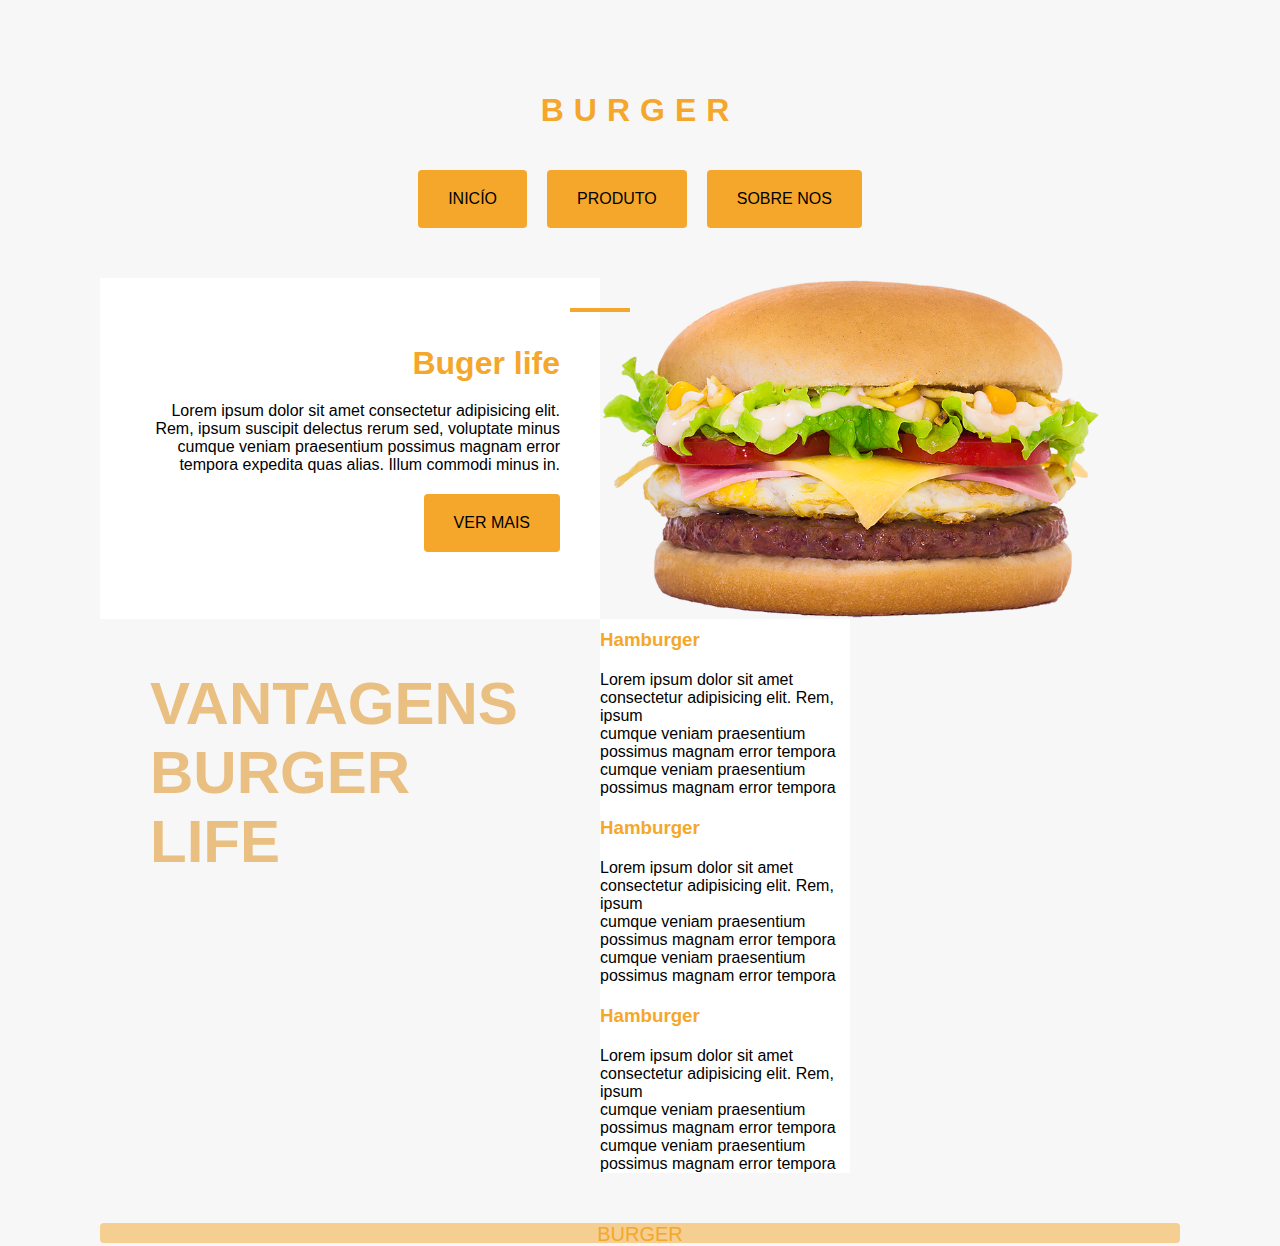
<file: burger/index.htm>
<!DOCTYPE html>
<html lang="en">

<head>
  <meta charset="UTF-8">
  <meta http-equiv="X-UA-Compatible" content="IE=edge">
  <meta name="viewport" content="width=device-width, initial-scale=1.0">
  <title>Exercicio</title>
  <link rel="stylesheet" href="estiloo.css">
</head>

<body>
  <h1 id="burger">BURGER</h1>
  <nav class="menu">
    <a href="index.htm">Inicío</a>
    <a href="produtos.html">Produto</a>
    <a href="sobre.html">Sobre Nos</a>

  </nav>

  <div class="conteudo">
    <div class="introducao">
      <span class="detalhe"></span>
      <h1>Buger life</h1>
      <p>Lorem ipsum dolor sit amet consectetur adipisicing elit. Rem, ipsum suscipit delectus rerum sed, voluptate minus cumque veniam praesentium possimus magnam error tempora expedita quas alias. Illum commodi minus in.</p>
      <a id="botao" href=" ">Ver mais</a>
    </div>

    <img src="ver1.png" alt="">


    <h2 class="subtitulo"> Vantagens<span> Burger</span> <br> life </h2>

    <article class="conteudo conteudo-vatagem ">
      <div class="vantanes-itens">
        <h3 id="prih1">Hamburger</h3>
        <p>Lorem ipsum dolor sit amet consectetur adipisicing elit. Rem, ipsum <br>
          cumque veniam praesentium possimus magnam error tempora <br>
          cumque veniam praesentium possimus magnam error tempora </p>
        <div class="vantanes-itens">
          <h3>Hamburger</h3>
          <p>Lorem ipsum dolor sit amet consectetur adipisicing elit. Rem, ipsum <br>
            cumque veniam praesentium possimus magnam error tempora <br>
            cumque veniam praesentium possimus magnam error tempora </p>
          <div class="vantanes-itens">
            <h3>Hamburger</h3>
            <p>Lorem ipsum dolor sit amet consectetur adipisicing elit. Rem, ipsum <br>
              cumque veniam praesentium possimus magnam error tempora <br>
              cumque veniam praesentium possimus magnam error tempora </p>
          </div>
        </div>
      </div>
    </article>
  </div>
  <div class=" rodape">
    <p>BURGER</p>
  </div>


</body>

</html>
</file>
<file: burger/estiloo.css>
body {
  font-family: Arial, Helvetica, sans-serif;
  margin: 100px;
  background: #f7f7f7;
  height: 700px;
}
.main {
  background: white;
  height: 480px;
  border-radius: 10px;
  box-shadow: 1px 0px 2px;
}
#burger {
  line-height: 20px;
  font-family: Arial, Helvetica, sans-serif;
  color: rgb(244, 167, 43);
  letter-spacing: 10px;
  text-align: center;
}
.menu {
  display: flex;
  flex-wrap: wrap;
  gap: 20px;
  margin-top: 50px;
  margin-bottom: 50px;
  justify-content: center;
}
.menu a {
  text-decoration: none;
  background: rgb(244, 167, 43);
  padding: 20px 30px;
  color: black;
  border-radius: 4px;
  text-transform: uppercase;
}
.menu a:hover {
  background: rgb(244, 167, 43, 0.5);
}
img {
  max-width: 100%;
  display: block;
}
#botao {
  background: rgb(244, 167, 43);
  padding: 20px 30px;
  color: black;
  border-radius: 4px;
  text-transform: uppercase;
}
#botao {
  text-decoration: none;
}
#botao:hover {
  background: rgb(244, 167, 43, 0.5);
}
p,
h1,
h2,
h3 {
  margin: 0px;
}
h1,
h2,
h3 {
  color: rgb(244, 167, 43);
}
.conteudo {
  display: grid;
  grid-template-columns: 1fr 1fr;
  max-width: 1000px;
}

.introducao {
  background: #fff;
  padding: 40px;
  text-align: right;
  position: relative;
  display: grid;
  gap: 20px;
  align-content: center;
  justify-items: end;
}
.detalhe {
  width: 60px;
  height: 4px;
  background: rgb(244, 167, 43);
  position: absolute;
  top: 30px;
  right: -30px;
}
.subtitulo {
  margin-top: 50px;
  margin-left: 50px;
  font-size: 60px;
  text-transform: uppercase;
  color: rgba(222, 136, 14, 0.5);
}
.subtitulo span {
  text-align: center;
}
.vantanes-itens {
  display: grid;
  gap: 20px;
  background: white;
}
#prih1 {
  margin-top: 10px;
}
.rodape {
  margin-top: 50px;
  height: 20px;
  background: rgb(244, 167, 43, 0.5);
  text-align: center;
  font-size: 20px;
  border-radius: 4px;
  text-transform: uppercase;
  margin-bottom: 50px;
}
.rodape P {
  color: rgb(244, 167, 43);
}
.contatos {
  display: grid;
  grid-template-columns: 1fr 2fr;
}

.inp {
  height: 40px;
  width: 80%;
}
.in {
  width: 80%;
}
h2 {
  font-size: 2rem;
  margin-top: 50px;
}
.p {
  margin-top: 20px;
  position: relative;
  top: -35px;
  background: rgb(244, 167, 43);
  width: 30%;
}
.primeiro-lado {
  padding: 5px 70px;
}
.img2 {
  height: 100px;
  box-shadow: 2px 2px 2px 2px rgb(244, 167, 43);
}
a {
  text-decoration: none;
  color: black;
}

.produtos {
  display: flex;
  flex-wrap: wrap;
  gap: 30px;
  justify-content: center;
}

@media (max-width: 1000px) {
  .conteudo-vantagem {
    grid-template-columns: 1fr;
  }
  .subtitulo {
    text-align: center;
  }
}

@media (max-width: 600px) {
  body {
    gap: 30px;
    margin-top: 20px;
  }
  .header {
    gap: 30px;
  }
  .menu {
    padding: 10px 10px;
  }
  .conteudo {
    grid-template-columns: 1fr;
  }
  .introducao {
    text-align: left;
    justify-items: start;
  }

  .subtitulo {
    font-size: 3rem;
  }
}

@media (max-width: 400px) {
  .subtitulo {
    font-size: 2rem;
  }

  p {
    font-size: 1rem;
  }
  .menu a,
  #botao {
    padding: 10px 10px;
  }
}
</file>
